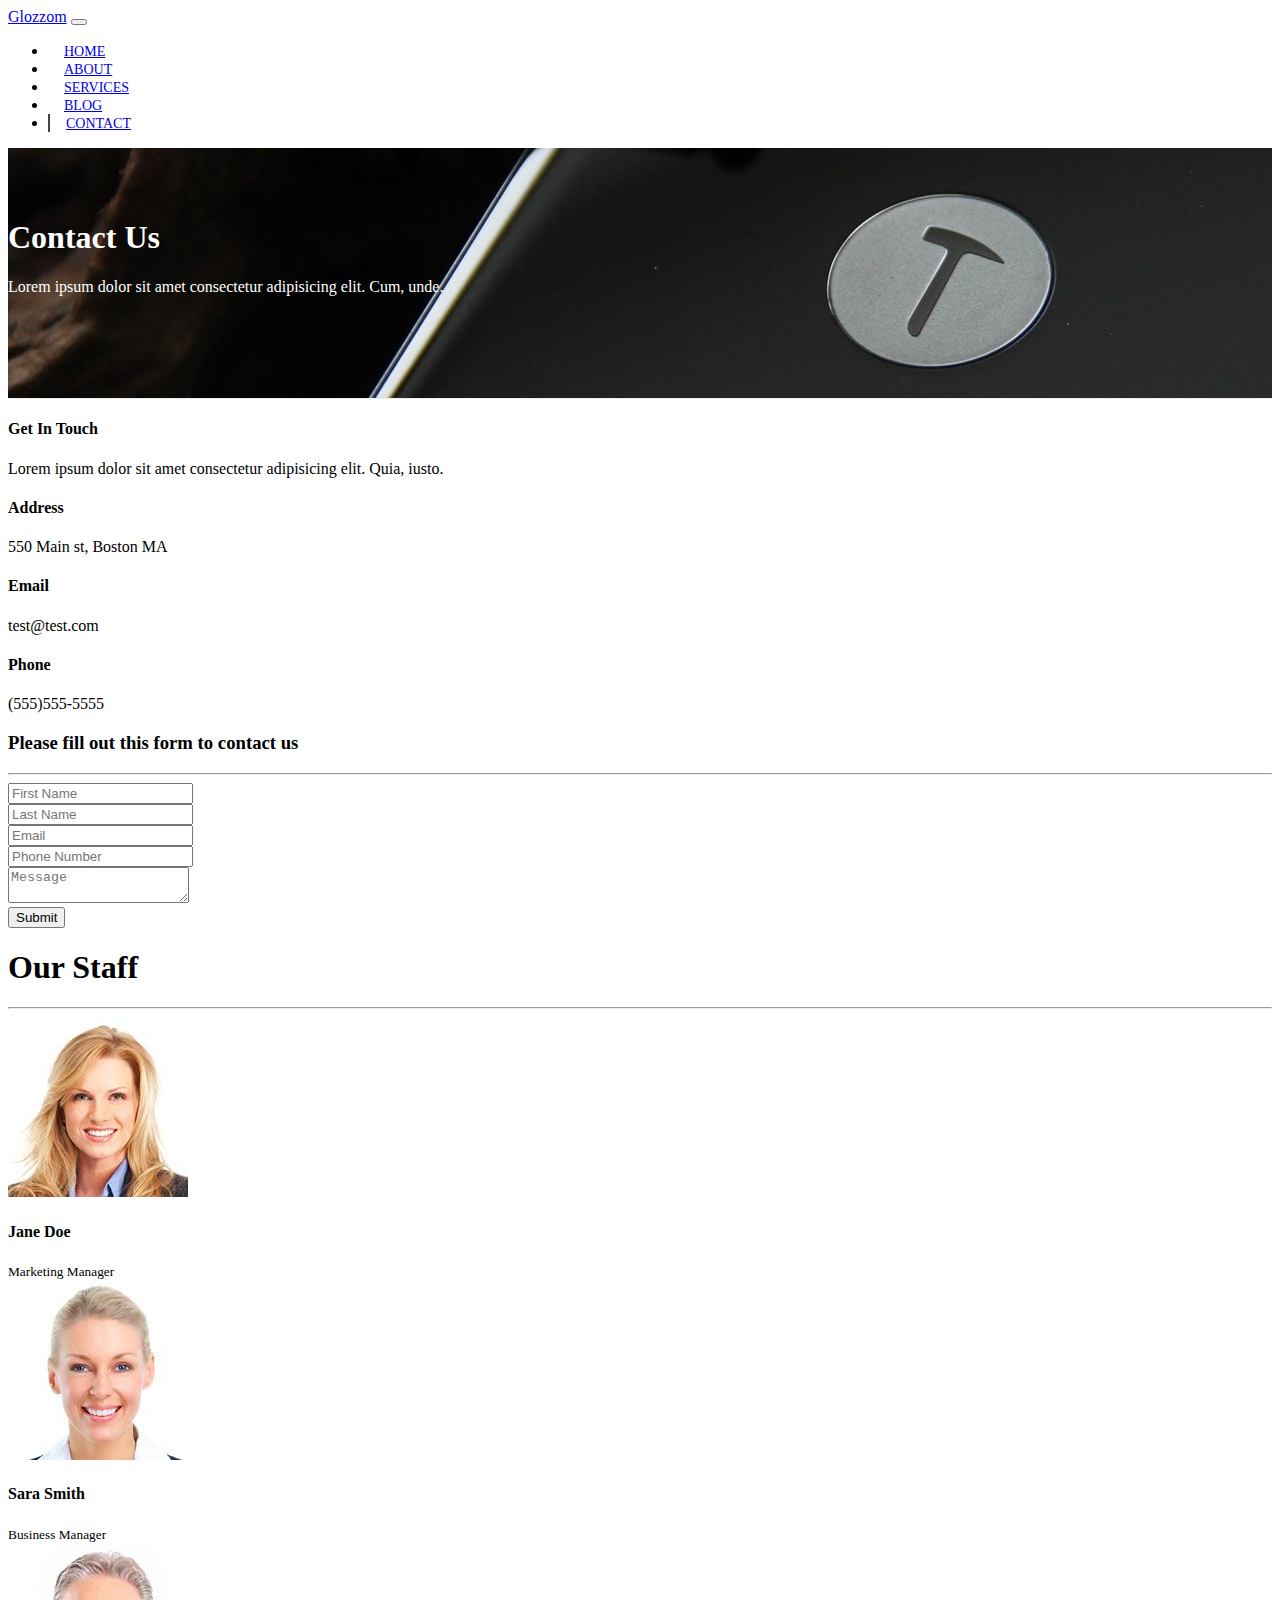
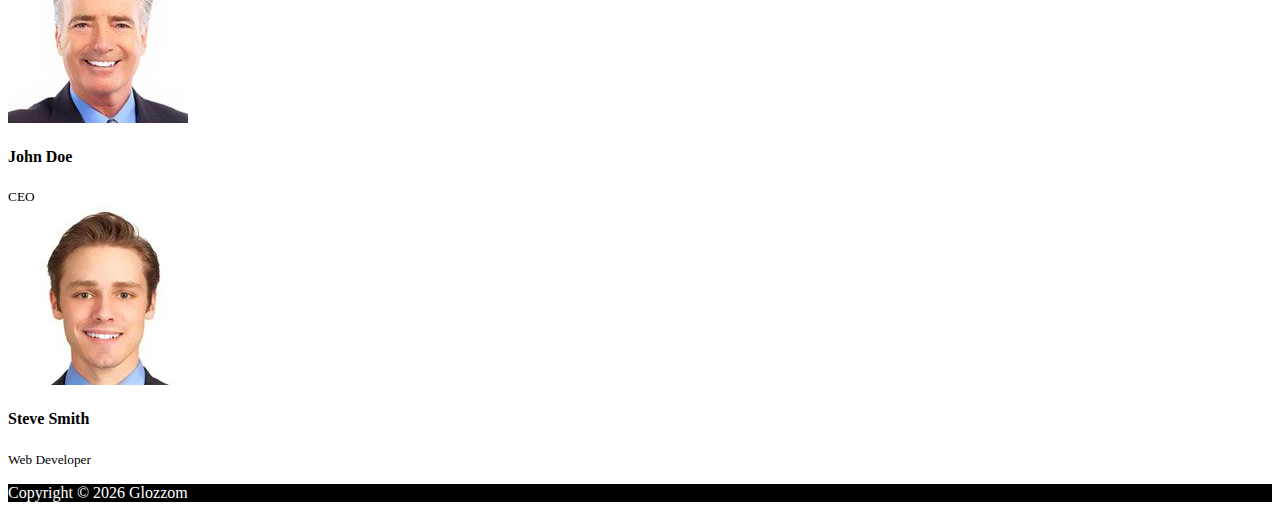
<file: contact.html>
<!DOCTYPE html>
<html lang="en">
<head>
    <meta charset="UTF-8">
    <meta name="viewport" content="width=device-width, initial-scale=1.0">
    <meta http-equiv="X-UA-Compatible" content="ie=edge">
    <link rel="stylesheet" href="https://use.fontawesome.com/releases/v5.1.0/css/all.css" integrity="sha384-lKuwvrZot6UHsBSfcMvOkWwlCMgc0TaWr+30HWe3a4ltaBwTZhyTEggF5tJv8tbt" crossorigin="anonymous">
    <link rel="stylesheet" href="https://stackpath.bootstrapcdn.com/bootstrap/4.1.2/css/bootstrap.min.css" integrity="sha384-Smlep5jCw/wG7hdkwQ/Z5nLIefveQRIY9nfy6xoR1uRYBtpZgI6339F5dgvm/e9B" crossorigin="anonymous">
    <link rel="stylesheet" href="css/style.css">



    <title>Bootstrap Theme</title>
</head>

<body>
    <nav class="navbar navbar-expand-sm navbar-dark bg-dark">
        <div class="container">
            <a href="index.html" class="navbar-brand">Glozzom</a>
            <button class="navbar-toggler" data-toggle="collapse" data-target="#navbarCollapse">
                <span class="navbar-toggler-icon"></span>
            </button>
            <div class="collapse navbar-collapse" id="navbarCollapse">
                <ul class="navbar-nav ml-auto">
                    <li class="nav-item">
                        <a href="index.html" class="nav-link">Home</a>
                    </li>
                    <li class="nav-item">
                        <a href="about.html" class="nav-link">About</a>
                    </li>
                    <li class="nav-item">
                        <a href="services.html" class="nav-link">services</a>
                    </li>
                    <li class="nav-item">
                        <a href="blog.html" class="nav-link">Blog</a>
                    </li>
                    <li class="nav-item active">
                        <a href="contact.html" class="nav-link">Contact</a>
                    </li>
                </ul>
            </div>
        </div>
    </nav>

    <!-- PAGE HEADER -->
    <header id="page-header">
        <div class="container">
            <div class="row">
                <div class="col-md-6 m-auto text-center">
                    <h1>Contact Us</h1>
                    <p>Lorem ipsum dolor sit amet consectetur adipisicing elit. Cum, unde.</p>
                </div>
            </div>
        </div>
    </header>

  <!-- CONTACT SECTION -->
  <section id="contact" class="py-3">
      <div class="container">
          <div class="row">
              <div class="col-md-4">
                <div class="card p-4">
                    <div class="card-body">
                        <h4>Get In Touch</h4>
                        <p>Lorem ipsum dolor sit amet consectetur adipisicing elit. Quia, iusto.</p>
                        <h4>Address</h4>
                        <p>550 Main st, Boston MA</p>
                        <h4>Email</h4>
                        <p>test@test.com</p>
                        <h4>Phone</h4>
                        <p>(555)555-5555</p>
                    </div>
                </div>
              </div>
              <div class="col-md-8">
                <div class="card p-4">
                    <div class="card-body">
                        <h3 class="text-center">Please fill out this form to contact us</h3>
                        <hr>
                        <div class="row">
                            <div class="col-md-6">
                                <div class="form-group">
                                    <input type="text" class="form-control" placeholder="First Name">
                                </div>
                            </div>
                            <div class="col-md-6">
                                <div class="form-group">
                                    <input type="text" class="form-control" placeholder="Last Name">
                                </div>
                            </div>
                            <div class="col-md-6">
                                <div class="form-group">
                                    <input type="text" class="form-control" placeholder="Email">
                                </div>
                            </div>
                            <div class="col-md-6">
                                <div class="form-group">
                                    <input type="text" class="form-control" placeholder="Phone Number">
                                </div>
                            </div>
                        </div>
                        <div class="row">
                            <div class="col-md-12">
                                <div class="form-group">
                                    <textarea class="form-control" placeholder="Message"></textarea>
                                </div>
                            </div>
                            <div class="col-md-12">
                                <div class="form-group">
                                    <input type="submit" value="Submit" class="btn btn-outline-danger btn-block">
                                </div>
                            </div>
                        </div>
                    </div>
                </div>
              </div>
          </div>
      </div>
  </section>

  <!-- STAFF SECTION -->
    <section id="staff" class="py-5 text-center bg-dark text-white">
        <div class="container">
            <h1>Our Staff</h1>
            <hr>
            <div class="row">
                <div class="col-md-3">
                    <img src="img/person1.jpg" alt="" class="img-fluid rounded-circle mb-2">
                    <h4>Jane Doe</h4>
                    <small>Marketing Manager</small>
                </div>
                <div class="col-md-3">
                    <img src="img/person2.jpg" alt="" class="img-fluid rounded-circle mb-2">
                    <h4>Sara Smith</h4>
                    <small>Business Manager</small>
                </div>
                <div class="col-md-3">
                    <img src="img/person3.jpg" alt="" class="img-fluid rounded-circle mb-2">
                    <h4>John Doe</h4>
                    <small>CEO</small>
                </div>
                <div class="col-md-3">
                    <img src="img/person4.jpg" alt="" class="img-fluid rounded-circle mb-2">
                    <h4>Steve Smith</h4>
                    <small>Web Developer</small>
                </div>
            </div>
        </div>
    </section>


    <!-- FOOTER -->
    <footer id="main-footer" class="text-center p-4">
            <div class="container">
                <div class="row">
                    <div class="col">
                        <p>Copyright &copy; <span id="year"></span> Glozzom</p>
                    </div>
                </div>
            </div>
        </footer>
   



    <script src="https://code.jquery.com/jquery-3.3.1.min.js" integrity="sha256-FgpCb/KJQlLNfOu91ta32o/NMZxltwRo8QtmkMRdAu8=" crossorigin="anonymous"></script>
    <script src="https://cdnjs.cloudflare.com/ajax/libs/popper.js/1.14.3/umd/popper.min.js" integrity="sha384-ZMP7rVo3mIykV+2+9J3UJ46jBk0WLaUAdn689aCwoqbBJiSnjAK/l8WvCWPIPm49" crossorigin="anonymous"></script>
    <script src="https://stackpath.bootstrapcdn.com/bootstrap/4.1.2/js/bootstrap.min.js" integrity="sha384-o+RDsa0aLu++PJvFqy8fFScvbHFLtbvScb8AjopnFD+iEQ7wo/CG0xlczd+2O/em" crossorigin="anonymous"></script>


<script>
    // Get the current year for the copyright
    $('#year').text(new Date().getFullYear());


</script>
</body>
</html>
</file>
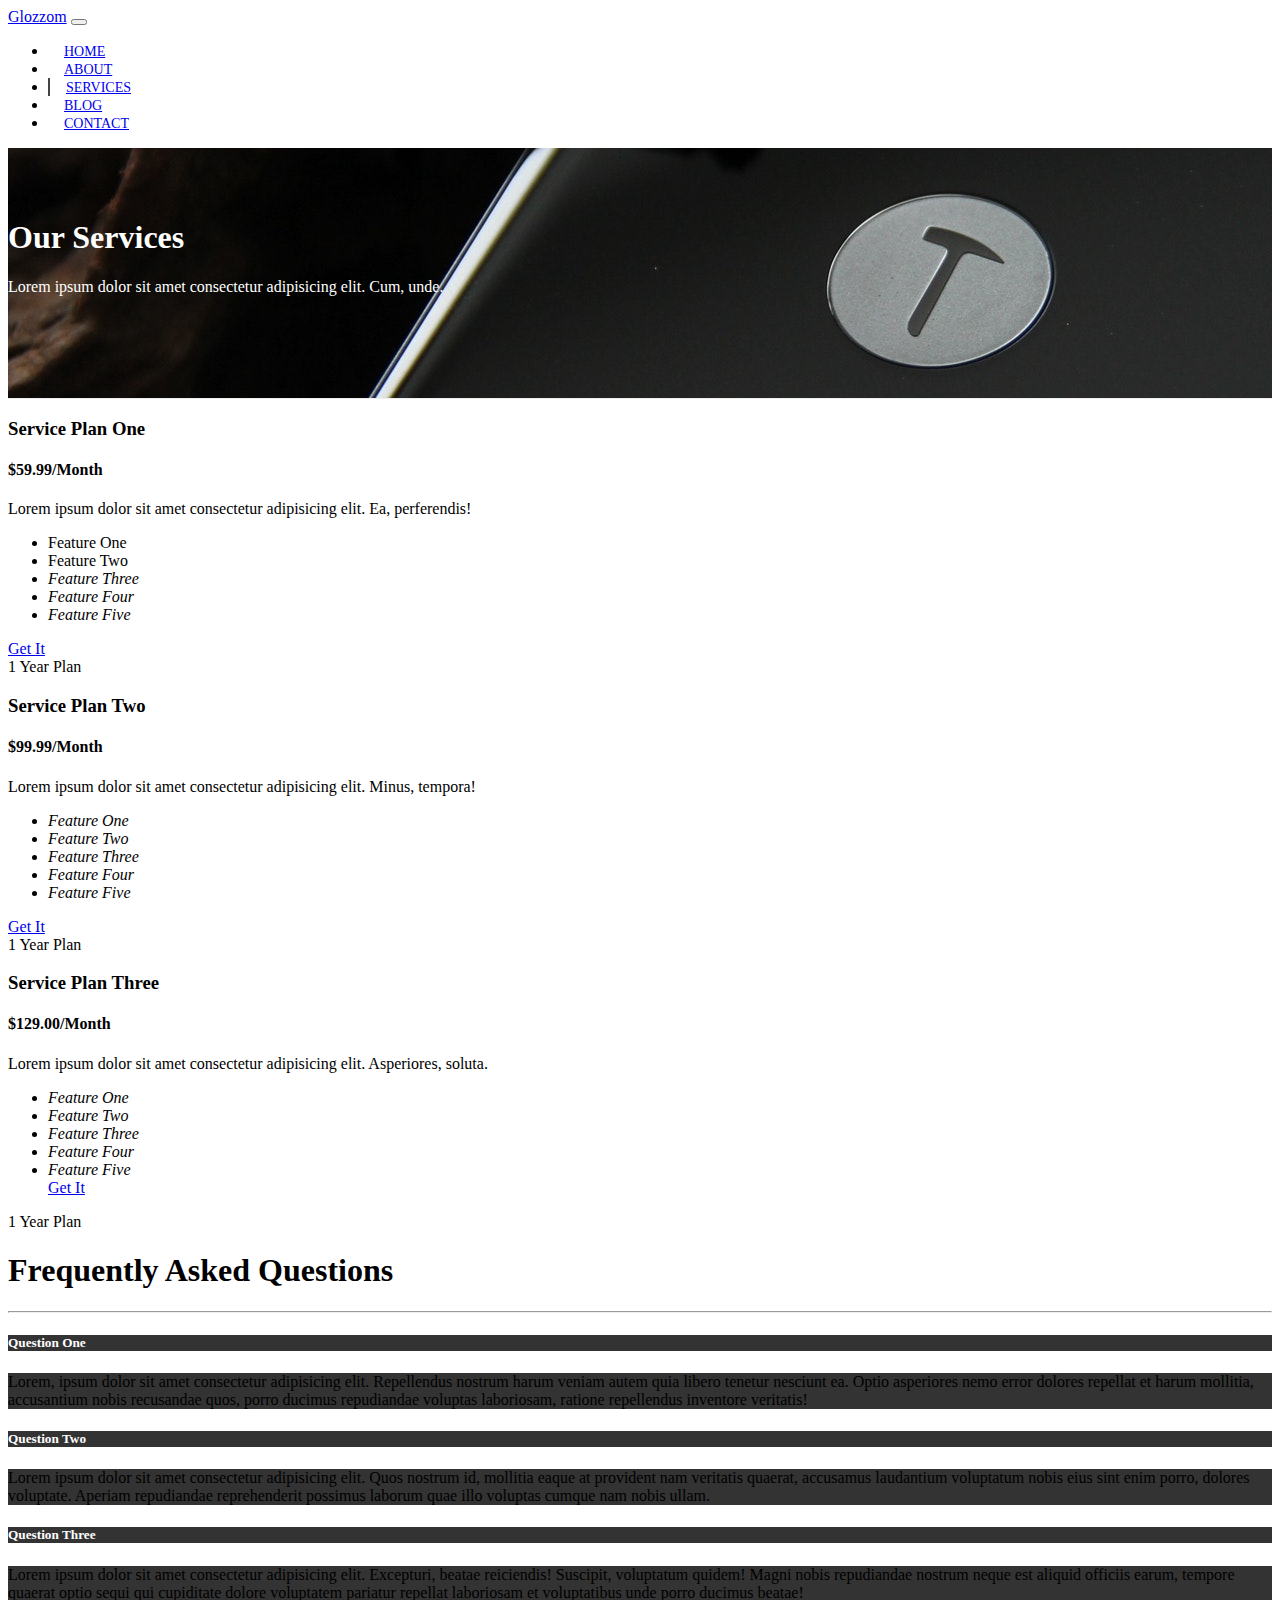
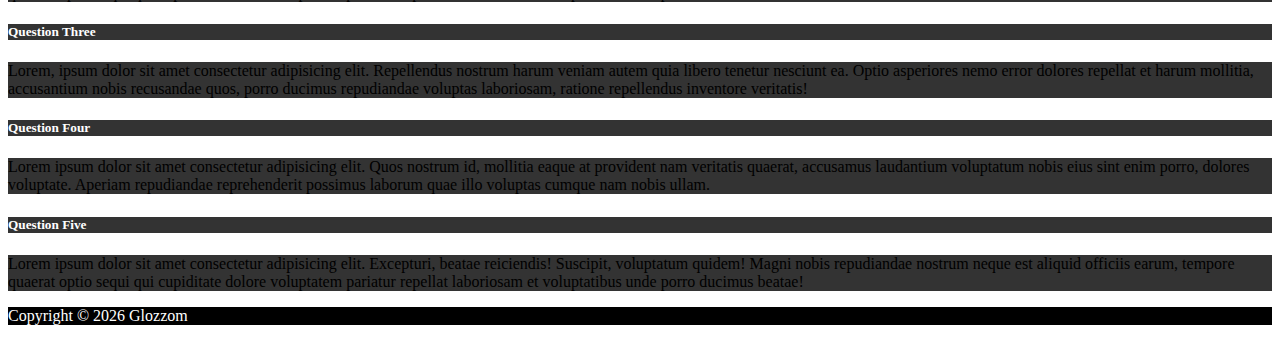
<file: services.html>
<!DOCTYPE html>
<html lang="en">
<head>
    <meta charset="UTF-8">
    <meta name="viewport" content="width=device-width, initial-scale=1.0">
    <meta http-equiv="X-UA-Compatible" content="ie=edge">
    <link rel="stylesheet" href="https://use.fontawesome.com/releases/v5.1.0/css/all.css" integrity="sha384-lKuwvrZot6UHsBSfcMvOkWwlCMgc0TaWr+30HWe3a4ltaBwTZhyTEggF5tJv8tbt" crossorigin="anonymous">
    <link rel="stylesheet" href="https://stackpath.bootstrapcdn.com/bootstrap/4.1.2/css/bootstrap.min.css" integrity="sha384-Smlep5jCw/wG7hdkwQ/Z5nLIefveQRIY9nfy6xoR1uRYBtpZgI6339F5dgvm/e9B" crossorigin="anonymous">
    <link rel="stylesheet" href="css/style.css">



    <title>Bootstrap Theme</title>
</head>

<body>
    <nav class="navbar navbar-expand-sm navbar-dark bg-dark">
        <div class="container">
            <a href="index.html" class="navbar-brand">Glozzom</a>
            <button class="navbar-toggler" data-toggle="collapse" data-target="#navbarCollapse">
                <span class="navbar-toggler-icon"></span>
            </button>
            <div class="collapse navbar-collapse" id="navbarCollapse">
                <ul class="navbar-nav ml-auto">
                    <li class="nav-item">
                        <a href="index.html" class="nav-link">Home</a>
                    </li>
                    <li class="nav-item">
                        <a href="about.html" class="nav-link">About</a>
                    </li>
                    <li class="nav-item active">
                        <a href="services.html" class="nav-link">services</a>
                    </li>
                    <li class="nav-item">
                        <a href="blog.html" class="nav-link">Blog</a>
                    </li>
                    <li class="nav-item">
                        <a href="contact.html" class="nav-link">Contact</a>
                    </li>
                </ul>
            </div>
        </div>
    </nav>

    <!-- PAGE HEADER -->
    <header id="page-header">
        <div class="container">
            <div class="row">
                <div class="col-md-6 m-auto text-center">
                    <h1>Our Services</h1>
                    <p>Lorem ipsum dolor sit amet consectetur adipisicing elit. Cum, unde.</p>
                </div>
            </div>
        </div>
    </header>

   <!-- SERVICES SECTION -->
   <section id="services" class="py-5">
       <div class="container">
           <div class="row">
               <div class="col-md-4">
                   <div class="card text-center">
                       <div class="card-header bg-dark text-white">
                           <h3>Service Plan One</h3>
                       </div>
                       <div class="card-body">
                           <h4 class="card-title">$59.99/Month</h4>
                           <p class="card-text">Lorem ipsum dolor sit amet consectetur adipisicing elit. Ea, perferendis!</p>
                           <ul class="list-group">
                               <li class="list-group-item">
                                   <i class="fas fa-check"></i> Feature One
                               </li>
                               <li class="list-group-item">
                                   <i class="fas fa-check"></i> Feature Two
                               </li>
                               <li class="list-group-item">
                                   <i class="fas fa-check">Feature Three</i>
                               </li>
                               <li class="list-group-item">
                                   <i class="fas fa-check">Feature Four</i>
                               </li>
                               <li class="list-group-item">
                                   <i class="fas fa-check">Feature Five</i>
                               </li>
                           </ul>
                           <a href="#" class="btn btn-danger btn-block mt-2">Get It</a>
                       </div>
                       <div class="card-footer text-muted">1 Year Plan</div>
                   </div>
               </div>
               <div class="col-md-4">
                   <div class="card text-center">
                       <div class="card-header bg-dark text-white">
                           <h3>Service Plan Two</h3>
                       </div>
                       <div class="card-body">
                           <h4 class="card-title">$99.99/Month</h4>
                           <p class="card-text">Lorem ipsum dolor sit amet consectetur adipisicing elit. Minus, tempora!</p>
                           <ul class="list-group">
                               <li class="list-group-item">
                                   <i class="fas fa-check">Feature One</i>
                               </li>
                               <li class="list-group-item">
                                   <i class="fas fa-check">Feature Two</i>
                               </li>
                               <li class="list-group-item">
                                   <i class="fas fa-check">Feature Three</i>
                               </li>
                               <li class="list-group-item">
                                   <i class="fas fa-check">Feature Four</i>
                               </li>
                               <li class="list-group-item">
                                   <i class="fas fa-check">Feature Five</i>
                               </li>
                           </ul>
                           <a href="#" class="btn btn-danger btn-block mt-2">Get It</a>
                       </div>
                       <div class="card-footer text-muted">1 Year Plan</div>
                   </div>
               </div>
               <div class="col-md-4">
                   <div class="card text-center">
                       <div class="card-header bg-dark text-white">
                           <h3>Service Plan Three</h3>
                       </div>
                       <div class="card-body">
                           <h4 class="card-title">$129.00/Month</h4>
                           <p class="card-text">Lorem ipsum dolor sit amet consectetur adipisicing elit. Asperiores, soluta.</p>
                           <ul class="list-group">
                               <li class="list-group-item">
                                   <i class="fas fa-check">Feature One</i>
                               </li>
                               <li class="list-group-item">
                                   <i class="fas fa-check">Feature Two</i>
                               </li>
                               <li class="list-group-item">
                                   <i class="fas fa-check">Feature Three</i>
                               </li>
                               <li class="list-group-item">
                                   <i class="fas fa-check">Feature Four</i>
                               </li>
                               <li class="list-group-item">
                                   <i class="fas fa-check">Feature Five</i>
                               </li>
                               <a href="#" class="btn btn-danger btn-clock mt-2">Get It</a>
                           </ul>
                       </div>
                       <div class="card-footer text-muted">1 Year Plan</div>
                   </div>
               </div>
           </div>
       </div>
   </section>

   <!-- FAQ -->
   <section id="faq" class="p-5 bg-dark text-white">
       <div class="container">
           <h1 class="text-center">Frequently Asked Questions</h1>
           <hr>
           <div class="row">
               <div class="col-md-6">
                   <div id="accordion">
                       <div class="card">
                           <!-- QUESTION -->
                           <div class="card-header">
                               <h5 class="mb-0">
                                   <a href="#collapseOne" data-toggle="collapse" data-parent="#accordion">Question One</a>
                               </h5>
                           </div>
                           <!-- ANSWER -->
                           <div id="collapseOne" class="collapse">
                               <div class="card-body">
                                   <p>Lorem, ipsum dolor sit amet consectetur adipisicing elit. Repellendus nostrum harum veniam autem quia libero tenetur nesciunt ea. Optio asperiores nemo error dolores repellat et harum mollitia, accusantium nobis recusandae quos, porro ducimus repudiandae voluptas laboriosam, ratione repellendus inventore veritatis!</p>
                               </div>
                           </div>
                       </div>

                       <div class="card">
                           <!-- QUESTION -->
                           <div class="card-header">
                               <h5 class="mb-0">
                                   <a href="#collapseTwo" data-toggle="collapse" data-parent="#accordion">Question Two</a>
                               </h5>
                           </div>
                           <!-- ANSWER -->
                           <div id="collapseTwo" class="collapse">
                               <div class="card-body">
                                   <p>Lorem ipsum dolor sit amet consectetur adipisicing elit. Quos nostrum id, mollitia eaque at provident nam veritatis quaerat, accusamus laudantium voluptatum nobis eius sint enim porro, dolores voluptate. Aperiam repudiandae reprehenderit possimus laborum quae illo voluptas cumque nam nobis ullam.</p>
                               </div>
                           </div>
                       </div>

                       <div class="card">
                           <!-- QUESTION -->
                           <div class="card-header">
                               <h5 class="mb-0">
                                   <a href="#collapseThree" data-toggle="collapse" data-parent="#accordion">Question Three</a>
                               </h5>
                           </div>
                           <!-- ANSWER -->
                           <div id="collapseThree" class="collapse">
                               <div class="card-body">
                                   <p>Lorem ipsum dolor sit amet consectetur adipisicing elit. Excepturi, beatae reiciendis! Suscipit, voluptatum quidem! Magni nobis repudiandae nostrum neque est aliquid officiis earum, tempore quaerat optio sequi qui cupiditate dolore voluptatem pariatur repellat laboriosam et voluptatibus unde porro ducimus beatae!</p>
                               </div>
                           </div>
                       </div>
                   </div>
               </div>
               <div class="col-md-6">
                    <div id="accordion">
                        <div class="card">
                            <!-- QUESTION -->
                            <div class="card-header">
                                <h5 class="mb-0">
                                    <a href="#collapseFour" data-toggle="collapse" data-parent="#accordion">Question Three</a>
                                </h5>
                            </div>
                            <!-- ANSWER -->
                            <div id="collapseFour" class="collapse">
                                <div class="card-body">
                                    <p>Lorem, ipsum dolor sit amet consectetur adipisicing elit. Repellendus nostrum harum veniam autem quia libero tenetur nesciunt ea. Optio asperiores nemo error dolores repellat et harum mollitia, accusantium nobis recusandae quos, porro ducimus repudiandae voluptas laboriosam, ratione repellendus inventore veritatis!</p>
                                </div>
                            </div>
                        </div>
     
                        <div class="card">
                            <!-- QUESTION -->
                            <div class="card-header">
                                <h5 class="mb-0">
                                    <a href="#collapseFive" data-toggle="collapse" data-parent="#accordion">Question Four</a>
                                </h5>
                            </div>
                            <!-- ANSWER -->
                            <div id="collapseFive" class="collapse">
                                <div class="card-body">
                                    <p>Lorem ipsum dolor sit amet consectetur adipisicing elit. Quos nostrum id, mollitia eaque at provident nam veritatis quaerat, accusamus laudantium voluptatum nobis eius sint enim porro, dolores voluptate. Aperiam repudiandae reprehenderit possimus laborum quae illo voluptas cumque nam nobis ullam.</p>
                                </div>
                            </div>
                        </div>
     
                        <div class="card">
                            <!-- QUESTION -->
                            <div class="card-header">
                                <h5 class="mb-0">
                                    <a href="#collapseSix" data-toggle="collapse" data-parent="#accordion">Question Five</a>
                                </h5>
                            </div>
                            <!-- ANSWER -->
                            <div id="collapseSix" class="collapse">
                                <div class="card-body">
                                    <p>Lorem ipsum dolor sit amet consectetur adipisicing elit. Excepturi, beatae reiciendis! Suscipit, voluptatum quidem! Magni nobis repudiandae nostrum neque est aliquid officiis earum, tempore quaerat optio sequi qui cupiditate dolore voluptatem pariatur repellat laboriosam et voluptatibus unde porro ducimus beatae!</p>
                                </div>
                            </div>
                        </div>
                    </div>
                </div>
            </div>
        </div>
   </section>



    <!-- FOOTER -->
    <footer id="main-footer" class="text-center p-4">
            <div class="container">
                <div class="row">
                    <div class="col">
                        <p>Copyright &copy; <span id="year"></span> Glozzom</p>
                    </div>
                </div>
            </div>
        </footer>
   



    <script src="https://code.jquery.com/jquery-3.3.1.min.js" integrity="sha256-FgpCb/KJQlLNfOu91ta32o/NMZxltwRo8QtmkMRdAu8=" crossorigin="anonymous"></script>
    <script src="https://cdnjs.cloudflare.com/ajax/libs/popper.js/1.14.3/umd/popper.min.js" integrity="sha384-ZMP7rVo3mIykV+2+9J3UJ46jBk0WLaUAdn689aCwoqbBJiSnjAK/l8WvCWPIPm49" crossorigin="anonymous"></script>
    <script src="https://stackpath.bootstrapcdn.com/bootstrap/4.1.2/js/bootstrap.min.js" integrity="sha384-o+RDsa0aLu++PJvFqy8fFScvbHFLtbvScb8AjopnFD+iEQ7wo/CG0xlczd+2O/em" crossorigin="anonymous"></script>


<script>
    // Get the current year for the copyright
    $('#year').text(new Date().getFullYear());


</script>
</body>
</html>
</file>
<file: css/style.css>
body {
    overflow-x: hidden;
}

.navbar .nav-link {
    font-size: 14px;
    text-transform: uppercase;
    padding-left: 1rem !important;
    padding-right: 1rem !important;
}

.navbar .nav-item.active {
    border-left: #444 2px solid;
}

.carousel-item {
    height: 450px;
}

.carousel-image-1 {
    background: url('../img/image1.jpg');
    background-size: cover;
}

.carousel-image-2 {
    background: url('../img/image2.jpg');
    background-size: cover;
}

.carousel-image-3 {
    background: url('../img/image3.jpg');
    background-size: cover;
}

#home-heading {
    position: relative;
    min-height: 200px;
    background: url('../img/lights.jpg');
    background-attachment: fixed;
    background-repeat: no-repeat;
    text-align: center;
    color: #fff;
}

.dark-overlay {
    position: absolute;
    top: 0;
    left: 0;
    width: 100%;
    height: 100%;
    background: rgba(0,0,0,0.7);
}

#video-play {
    position: relative;
    min-height: 200px;
    background: url('../img/media.jpg');
    background-attachment: fixed;
    background-repeat: no-repeat;
    background-position: 0 -300px;
    text-align: center;
    color: #fff;
}

#video-play a{
    color: #fff;
}

#page-header {
    height: 200px;
    background: url('../img/image1.jpg');
    background-position: 0 -360px;
    background-attachment: fixed;
    color: #fff;
    border-bottom: 1px #eee solid;
    padding-top: 50px;
}

.about-img {
    margin-top: -50px;
}

#faq .card {
    border: #444;
}

#faq a {
    color: #fff;
    text-decoration: none;
}

#faq .card-body,
#faq .card-header {
    background: #333;
}

#main-footer {
    background: #000;
    color: #fff;
}
</file>
